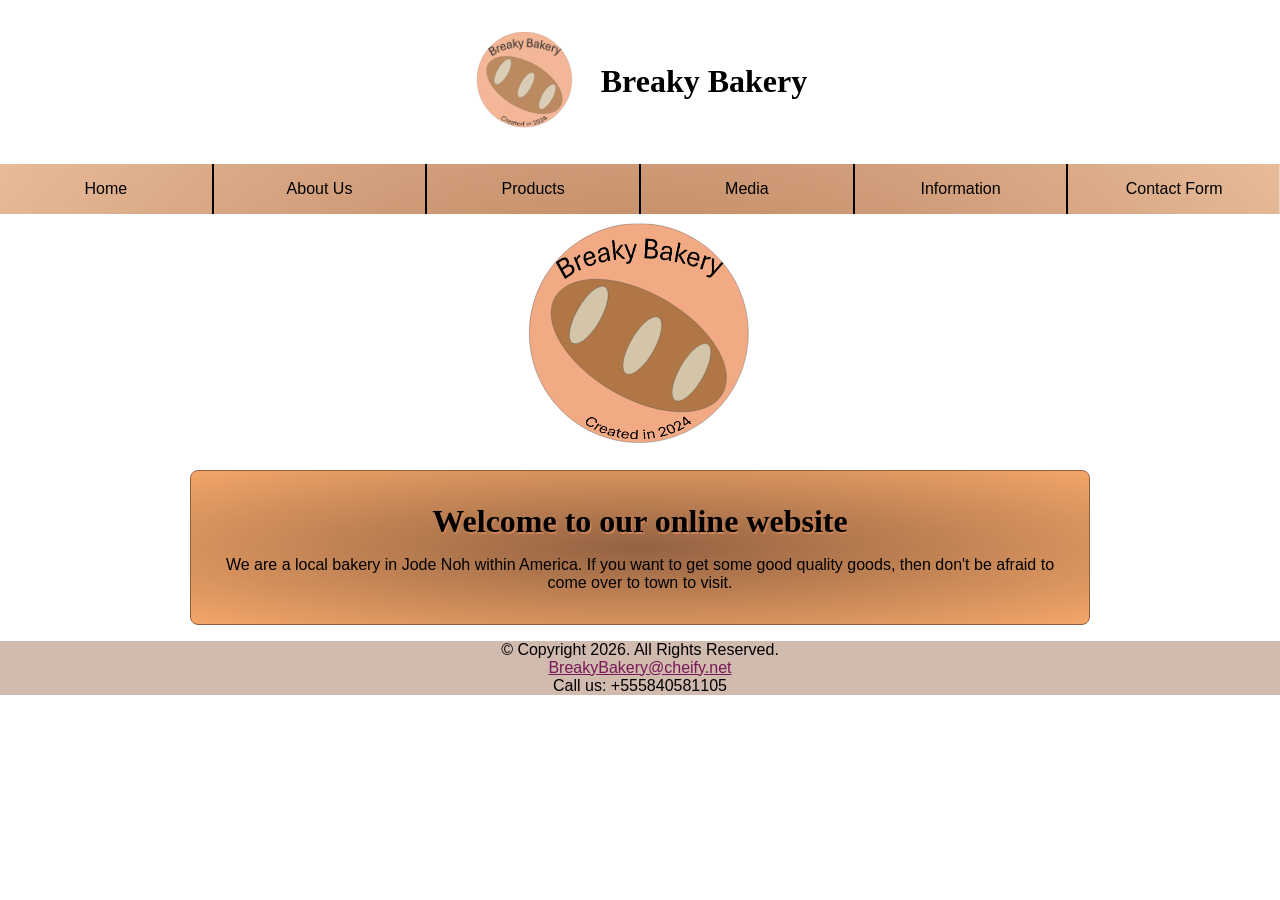
<file: index.html>
<!DOCTYPE html>
<html lang="en">
<head>
    <meta charset="UTF-8">
    <meta name="description" content="The main page for the Breaky Bakery Website">
    <meta name="keywords" content="Bakery, America, Breaky">
    <meta name="author" content="John Doe">
    <meta name="viewport"
          content="width=device-width,
             initial-scale=1">
    <title>Home</title>
    <link href="css/styles.css" rel="stylesheet">
</head>
<body>
<!-- Didn't quite understand the requirements of the first page-->
<header>
    <p><a href="index.html">
        <img class="opaci" src="images/breakybakery.svg" alt="The Site Logo for Breaky Bakery">
        </a>
    </p>
    <h1>Breaky Bakery</h1>
</header>
<nav class="navbar">
    <ul>
    <li><a href="index.html">Home</a></li>
    <li><a href="About.html">About Us</a></li>
    <li><a href="products.html">Products</a></li>
    <li><a href="media.html">Media</a></li> <!--  IDK-->
    <li><a href="data.html">Information</a></li>
    <li><a href="contact.html">Contact Form</a></li>
    </ul>
</nav>
<main>
    <div>
    <img id="first-image" src="images/breakybakery.svg" alt="The Site Logo for Breaky Bakery">
        <div id="firstmain">
        <h1 class="first-header">Welcome to our online website</h1>
         We are a local bakery in Jode Noh within America.  If you want to get some good quality goods, then don't
        be afraid to come over to town to visit.
        </div>
    </div>
</main>
<footer>
    &copy; Copyright 2026. All Rights Reserved. <br>
    <a href="mailto:BreakyBakery@cheify.net">
        BreakyBakery@cheify.net
    </a>
    <br>
    <a class = "phone-link" href="tel:+555840581105">
        Call us!
    </a>
    <span class="phone-text">Call us: +555840581105</span>
</footer>
</body>
<script src="js/scripts.js">
</script>
</html>
</file>
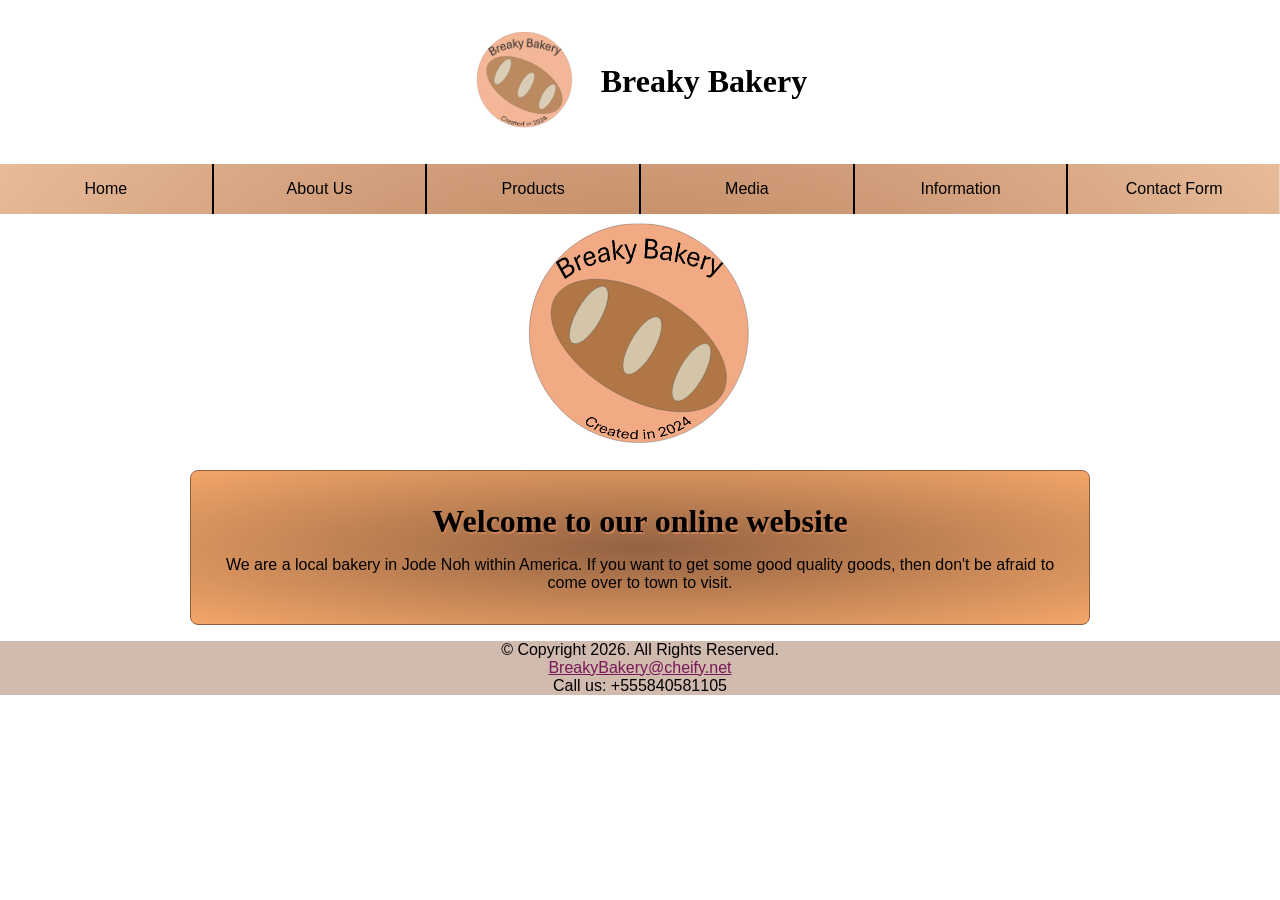
<file: final_project_git/index.html>
<!DOCTYPE html>
<html lang="en">
<head>
    <meta charset="UTF-8">
    <meta name="description" content="The main page for the Breaky Bakery Website">
    <meta name="keywords" content="Bakery, America, Breaky">
    <meta name="author" content="John Doe">
    <meta name="viewport"
          content="width=device-width,
             initial-scale=1">
    <title>Home</title>
    <link href="css/styles.css" rel="stylesheet">
</head>
<body>
<!-- Didn't quite understand the requirements of the first page-->
<header>
    <p><a href="index.html">
        <img class="opaci" src="images/breakybakery.svg" alt="The Site Logo for Breaky Bakery">
        </a>
    </p>
    <h1>Breaky Bakery</h1>
</header>
<nav class="navbar">
    <ul>
    <li><a href="index.html">Home</a></li>
    <li><a href="About.html">About Us</a></li>
    <li><a href="products.html">Products</a></li>
    <li><a href="media.html">Media</a></li> <!--  IDK-->
    <li><a href="data.html">Information</a></li>
    <li><a href="contact.html">Contact Form</a></li>
    </ul>
</nav>
<main>
    <div>
    <img id="first-image" src="images/breakybakery.svg" alt="The Site Logo for Breaky Bakery">
        <div id="firstmain">
        <h1 class="first-header">Welcome to our online website</h1>
         We are a local bakery in Jode Noh within America.  If you want to get some good quality goods, then don't
        be afraid to come over to town to visit.
        </div>
    </div>
</main>
<footer>
    &copy; Copyright 2026. All Rights Reserved. <br>
    <a href="mailto:BreakyBakery@cheify.net">
        BreakyBakery@cheify.net
    </a>
    <br>
    <a class = "phone-link" href="tel:+555840581105">
        Call us!
    </a>
    <span class="phone-text">Call us: +555840581105</span>
</footer>
</body>
<script src="scripts/index.js">
</script>
</html>
</file>
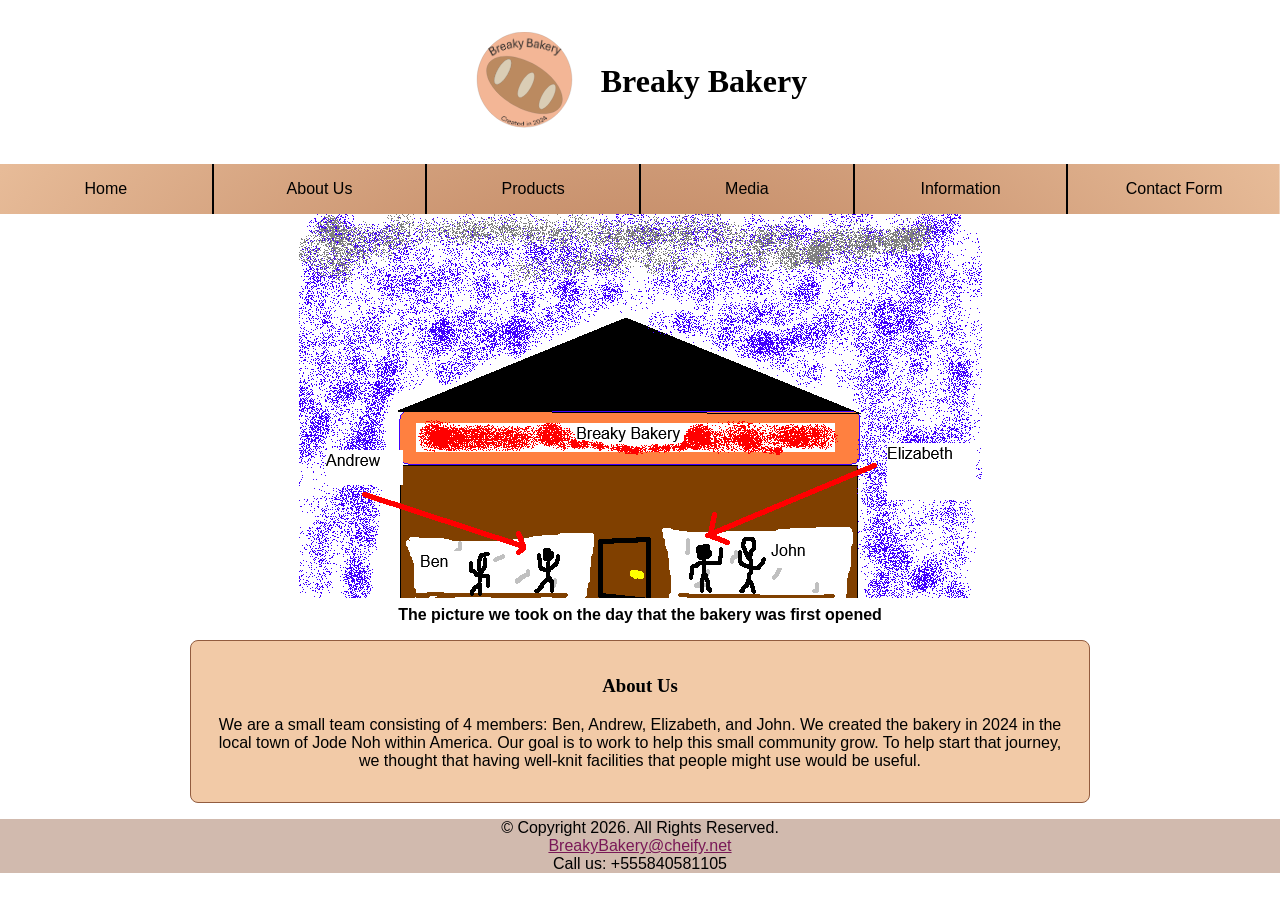
<file: About.html>
<!DOCTYPE html>
<html lang="en">
<head>
    <meta charset="UTF-8">
    <meta name="description" content="The page that talks about the origins of Breaky Bakery">
    <meta name="keywords" content="Bakery, America, local, Breaky, Jode, Noh, About" >
    <meta name="author" content="John Doe">
    <meta name="viewport"
          content="width=device-width,
             initial-scale=1">
    <title>About Us</title>
    <link href="css/styles.css" rel="stylesheet">
</head>
<body>

<header>
    <p><a href="index.html">
        <img class="opaci" src="images/breakybakery.svg" alt="The Site Logo for Breaky Bakery">
    </a>
    </p>
    <h1>Breaky Bakery</h1>
</header>
<nav class="navbar">
    <ul>
        <li><a href="index.html">Home</a></li>
        <li><a href="About.html">About Us</a></li>
        <li><a href="products.html">Products</a></li>
        <li><a href="media.html">Media</a></li> <!--  IDK-->
        <li><a href="data.html">Information</a></li>
        <li><a href="contact.html">Contact Form</a></li>
    </ul>
</nav>
<main>
    <article>
        <section>
        <figure class="bakery">
        <img src="images/breakybakerybuilding.png" alt="A picture of the Bakery and 4 members">
        <figcaption>The picture we took on the day that the bakery was first opened</figcaption>
        </figure>
        </section>

        <section class="bodystyles">
            <h3> About Us </h3>
            <p>We are a small team consisting of 4 members: Ben, Andrew, Elizabeth, and John.  We created the bakery
            in 2024 in the local town of Jode Noh within America.  Our goal is to work to help this small community
                grow.  To help start that journey, we thought that having  well-knit facilities that people might use
                would be useful.
            </p>
        </section>

    </article>
</main>
<footer>
    &copy; Copyright 2026. All Rights Reserved. <br>
    <a href="mailto:BreakyBakery@cheify.net">
        BreakyBakery@cheify.net
    </a>
    <br>
    <a class = "phone-link" href="tel:+555840581105">
        Call us!
    </a>
    <span class="phone-text">Call us: +555840581105</span>
</footer>
</body>
<script src="js/scripts.js">
</script>
</html>
</file>
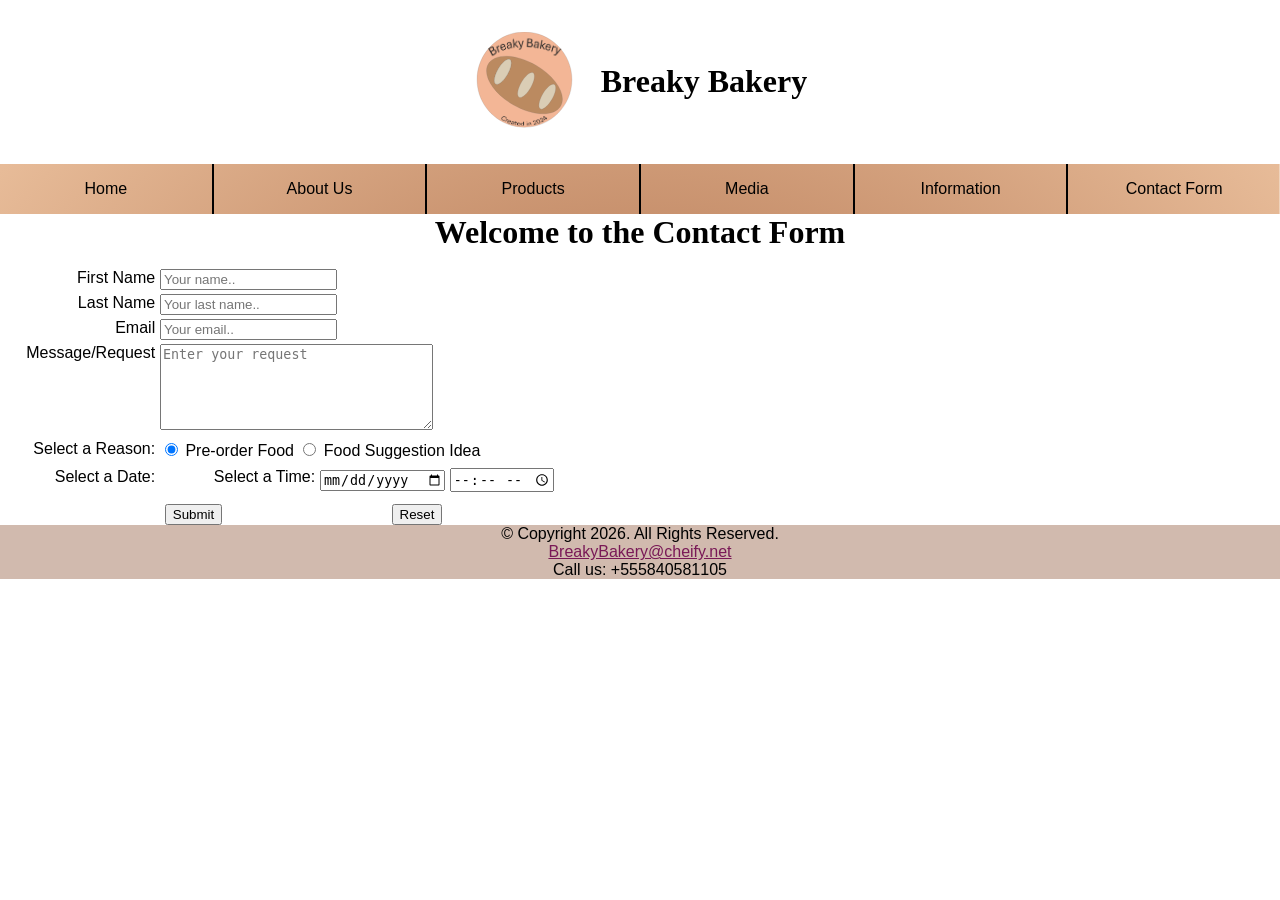
<file: contact.html>
<!DOCTYPE html>
<html lang="en">
<head>
    <meta charset="UTF-8">
    <meta name="description" content="The pages that allows users to contact us via email">
    <meta name="keywords" content="Bakery, Breaky">
    <meta name="author" content="John Doe">
    <meta name="viewport"
          content="width=device-width,
             initial-scale=1">
    <title>Contact Form</title>
    <link href="css/styles.css" rel="stylesheet">
</head>
<body>

<header>
    <p><a href="index.html">
        <img class="opaci" src="images/breakybakery.svg" alt="The Site Logo for Breaky Bakery">
    </a>
    </p>
    <h1>Breaky Bakery</h1>
</header>
<nav class="navbar">
    <ul>
        <li><a href="index.html">Home</a></li>
        <li><a href="About.html">About Us</a></li>
        <li><a href="products.html">Products</a></li>
        <li><a href="media.html">Media</a></li>
        <li><a href="data.html">Information</a></li>
        <li><a href="contact.html">Contact Form</a></li>
    </ul>
</nav>
<main>
    <h1>Welcome to the Contact Form</h1>
    <br>

    <form class="contact-form">
        <div>
        <label for="fname">First Name</label>
        <input type="text" id="fname" name="firstname" placeholder="Your name..">
        </div>
        <div>
        <label for="flname">Last Name</label>
        <input type="text" id="flname" name="lastname" placeholder="Your last name..">
        </div>
        <div>
        <label for="femail">Email</label>
        <input type="text" id="femail" name="email" placeholder="Your email..">
        </div>
        <div>
        <label for ="fmessage">Message/Request</label>
        <textarea  id="fmessage" name="message"  placeholder="Enter your request"></textarea>
        </div>
        <div>
        <label for="fSubject">Select a Reason:</label>
        <input type="radio" name="fsubject" id="fpreorder" value="premake" checked> Pre-order Food
        <input type="radio" name="fsubject" id="ffoodidea" value="foodidea"> Food Suggestion Idea
        </div>
        <div id="preorder-fields">
            <label for="orderdate">Select a Date:</label>
            <input type="date" id="orderdate" name="orderdate">

            <label for="ordertime">Select a Time:</label>
            <input type="time" id="ordertime" name="ordertime">
        </div>
        <div class="button">
        <button type="button" id="submit">Submit</button>
        </div>
        <div class="button">
            <button id="reset">Reset</button>
        </div>

    </form>
</main>
<footer>
    &copy; Copyright 2026. All Rights Reserved. <br>
    <a href="mailto:BreakyBakery@cheify.net">
        BreakyBakery@cheify.net
    </a>
    <br>
    <a class = "phone-link" href="tel:+555840581105">
        Call us!
    </a>
    <span class="phone-text">Call us: +555840581105</span>
</footer>
</body>
<script src="js/scripts.js">
</script>
</html>
</file>
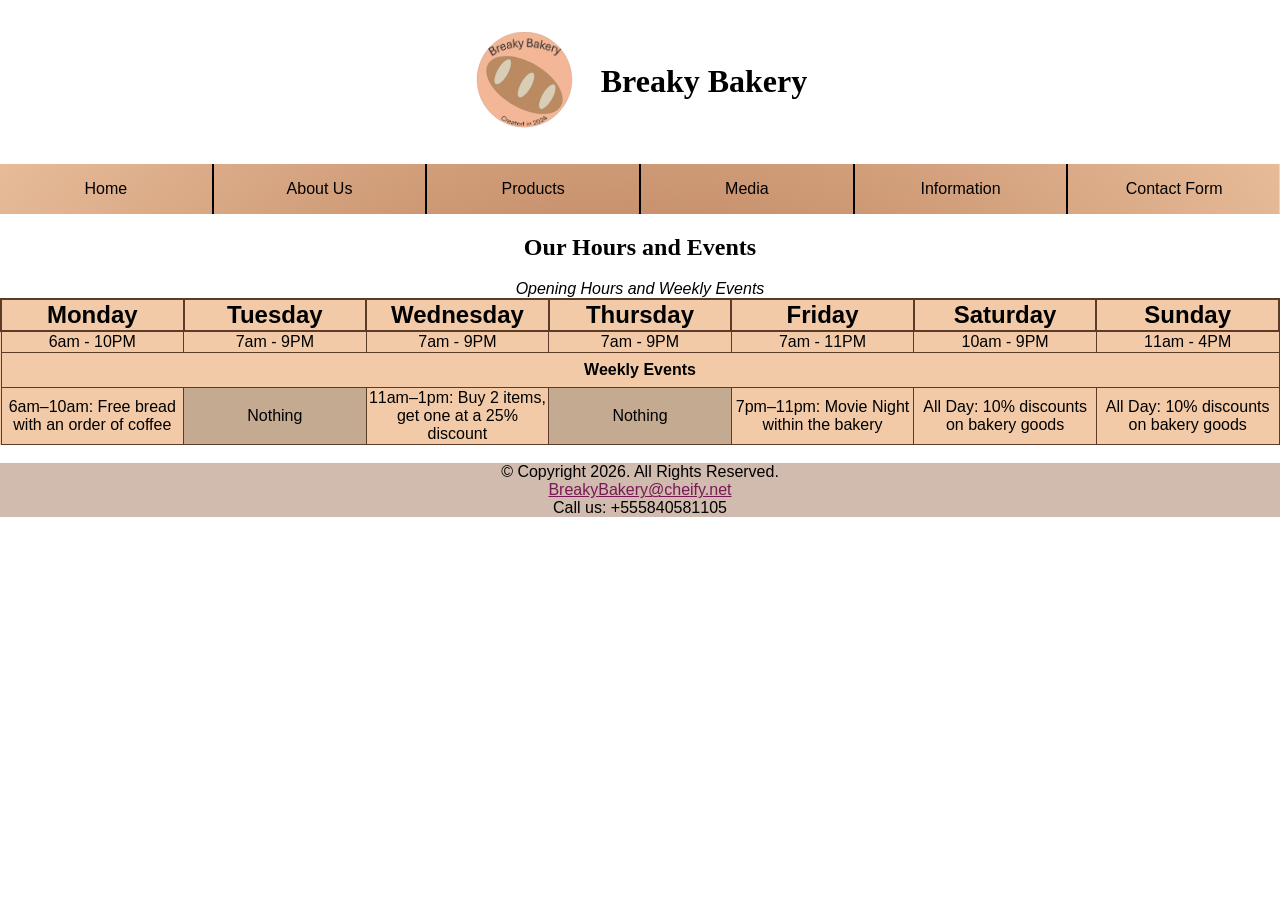
<file: data.html>
<!DOCTYPE html>
<html lang="en">
<head>
    <meta charset="UTF-8">
    <meta name="description" content="The page that contains the opening hours and weekly events">
    <meta name="keywords" content="Bakery, Breaky, events, schedules">
    <meta name="author" content="John Doe">
    <meta name="viewport"
          content="width=device-width,
             initial-scale=1">
    <title>Our Hours</title>
    <link href="css/styles.css" rel="stylesheet">
</head>
<body>

<header>
    <p><a href="index.html">
        <img class="opaci" src="images/breakybakery.svg" alt="The Site Logo for Breaky Bakery">
    </a>
    </p>
    <h1>Breaky Bakery</h1>
</header>
<nav class="navbar">
    <ul>
        <li><a href="index.html">Home</a></li>
        <li><a href="About.html">About Us</a></li>
        <li><a href="products.html">Products</a></li>
        <li><a href="media.html">Media</a></li> <!--  IDK-->
        <li><a href="data.html">Information</a></li>
        <li><a href="contact.html">Contact Form</a></li>
    </ul>
</nav>
<main>
<h2>Our Hours and Events</h2>
    <table class="hours-table">
        <caption class ="italizize" >Opening Hours and Weekly Events</caption>
        <thead>
    <tr>
        <th>Monday</th>
        <th>Tuesday</th>
        <th>Wednesday</th>
        <th>Thursday</th>
        <th>Friday</th>
        <th>Saturday</th>
        <th>Sunday</th>
    </tr>
    </thead>
        <tbody>
        <tr>
            <td data-label="Monday">6am - 10PM</td>
            <td data-label="Tuesday">7am - 9PM</td>
            <td data-label="Wednesday">7am - 9PM</td>
            <td data-label="Thursday">7am - 9PM</td>
            <td data-label="Friday">7am - 11PM</td>
            <td data-label="Saturday">10am - 9PM</td>
            <td data-label="Sunday">11am - 4PM</td>
        </tr>
        </tbody>
        <tfoot>
        <tr>
            <th colspan="7" class="events">Weekly Events</th>
        </tr>
        <tr class="weekly-events-row">
            <td data-label="Monday">6am–10am: Free bread with an order of coffee</td>
            <td data-label="Tuesday" class="nothing">Nothing</td>
            <td data-label="Wednesday">11am–1pm: Buy 2 items, get one at a 25% discount</td>
            <td data-label="Thursday" class="nothing">Nothing</td>
            <td data-label="Friday">7pm–11pm: Movie Night within the bakery</td>
            <td data-label="Saturday">All Day: 10% discounts on bakery goods</td>
            <td data-label="Sunday">All Day: 10% discounts on bakery goods</td>
        </tr>
        </tfoot>
    </table>
    <br>
</main>
<footer>
    &copy; Copyright 2026. All Rights Reserved. <br>
    <a href="mailto:BreakyBakery@cheify.net">
        BreakyBakery@cheify.net
    </a>
    <br>
    <a class = "phone-link" href="tel:+555840581105">
        Call us!
    </a>
    <span class="phone-text">Call us: +555840581105</span>
</footer>
</body>
<script src="js/scripts.js">
</script>
</html>
</file>
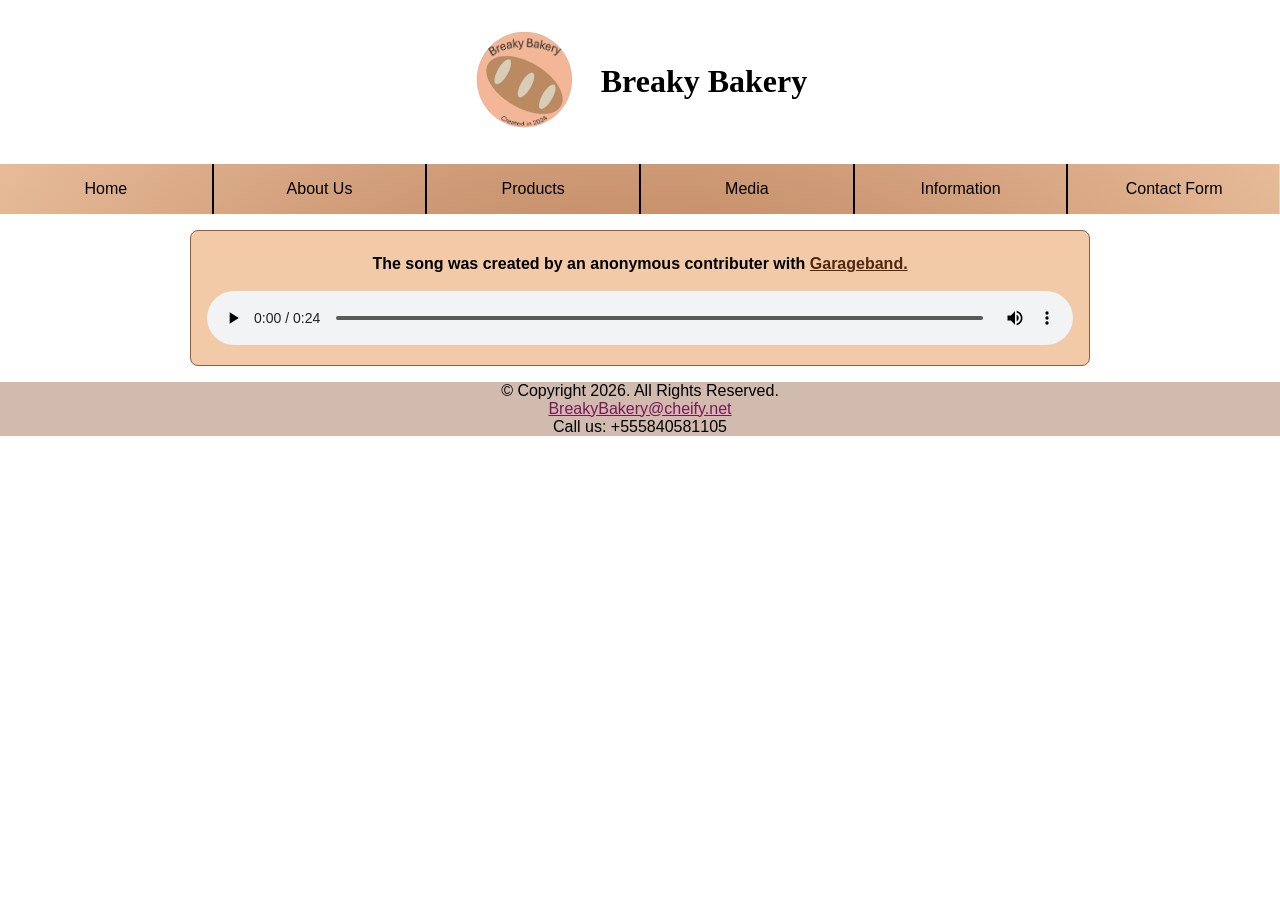
<file: media.html>
<!DOCTYPE html>
<html lang="en">
<head>
    <meta charset="UTF-8">
    <meta name="description" content="The media page of our site">
    <meta name="keywords" content="Bakery, Breaky, media">
    <meta name="author" content="John Doe">
    <meta name="viewport"
          content="width=device-width,
             initial-scale=1">
    <title>Media</title>
    <link href="css/styles.css" rel="stylesheet">
</head>
<body>
<!--Frankly, truthfully, and honestly, I did not know what to put for the media section,
so I just put whatever fit I guess.  ¯\_(ツ)_/¯ -->
<header>
    <p><a href="index.html">
        <img class="opaci" src="images/breakybakery.svg" alt="The Site Logo for Breaky Bakery">
    </a>
    </p>
    <h1>Breaky Bakery</h1>
</header>
<nav class="navbar">
    <ul>
        <li><a href="index.html">Home</a></li>
        <li><a href="About.html">About Us</a></li>
        <li><a href="products.html">Products</a></li>
        <li><a href="media.html">Media</a></li> <!--  IDK-->
        <li><a href="data.html">Information</a></li>
        <li><a href="contact.html">Contact Form</a></li>
    </ul>
</nav>
<main>
<figure class="bodystyles">
    <figcaption>The song was created by an anonymous contributer with <a target="_blank" id="coloringlink"
            href="https://apps.apple.com/us/app/garageband/id408709785">Garageband.</a>
    </figcaption>
    <br>
    <audio controls>
        <source src="media/custom_song.mp3" type="audio/mp3">
        <p>Your web browser cannot play this audio file.</p>
    </audio>
</figure>
</main>
<footer>
    &copy; Copyright 2026. All Rights Reserved. <br>
    <a href="mailto:BreakyBakery@cheify.net">
        BreakyBakery@cheify.net
    </a>
    <br>
    <a class = "phone-link" href="tel:+555840581105">
        Call us!
    </a>
    <span class="phone-text">Call us: +555840581105</span>
</footer>
</body>
<script src="js/scripts.js">
</script>
</html>
</file>
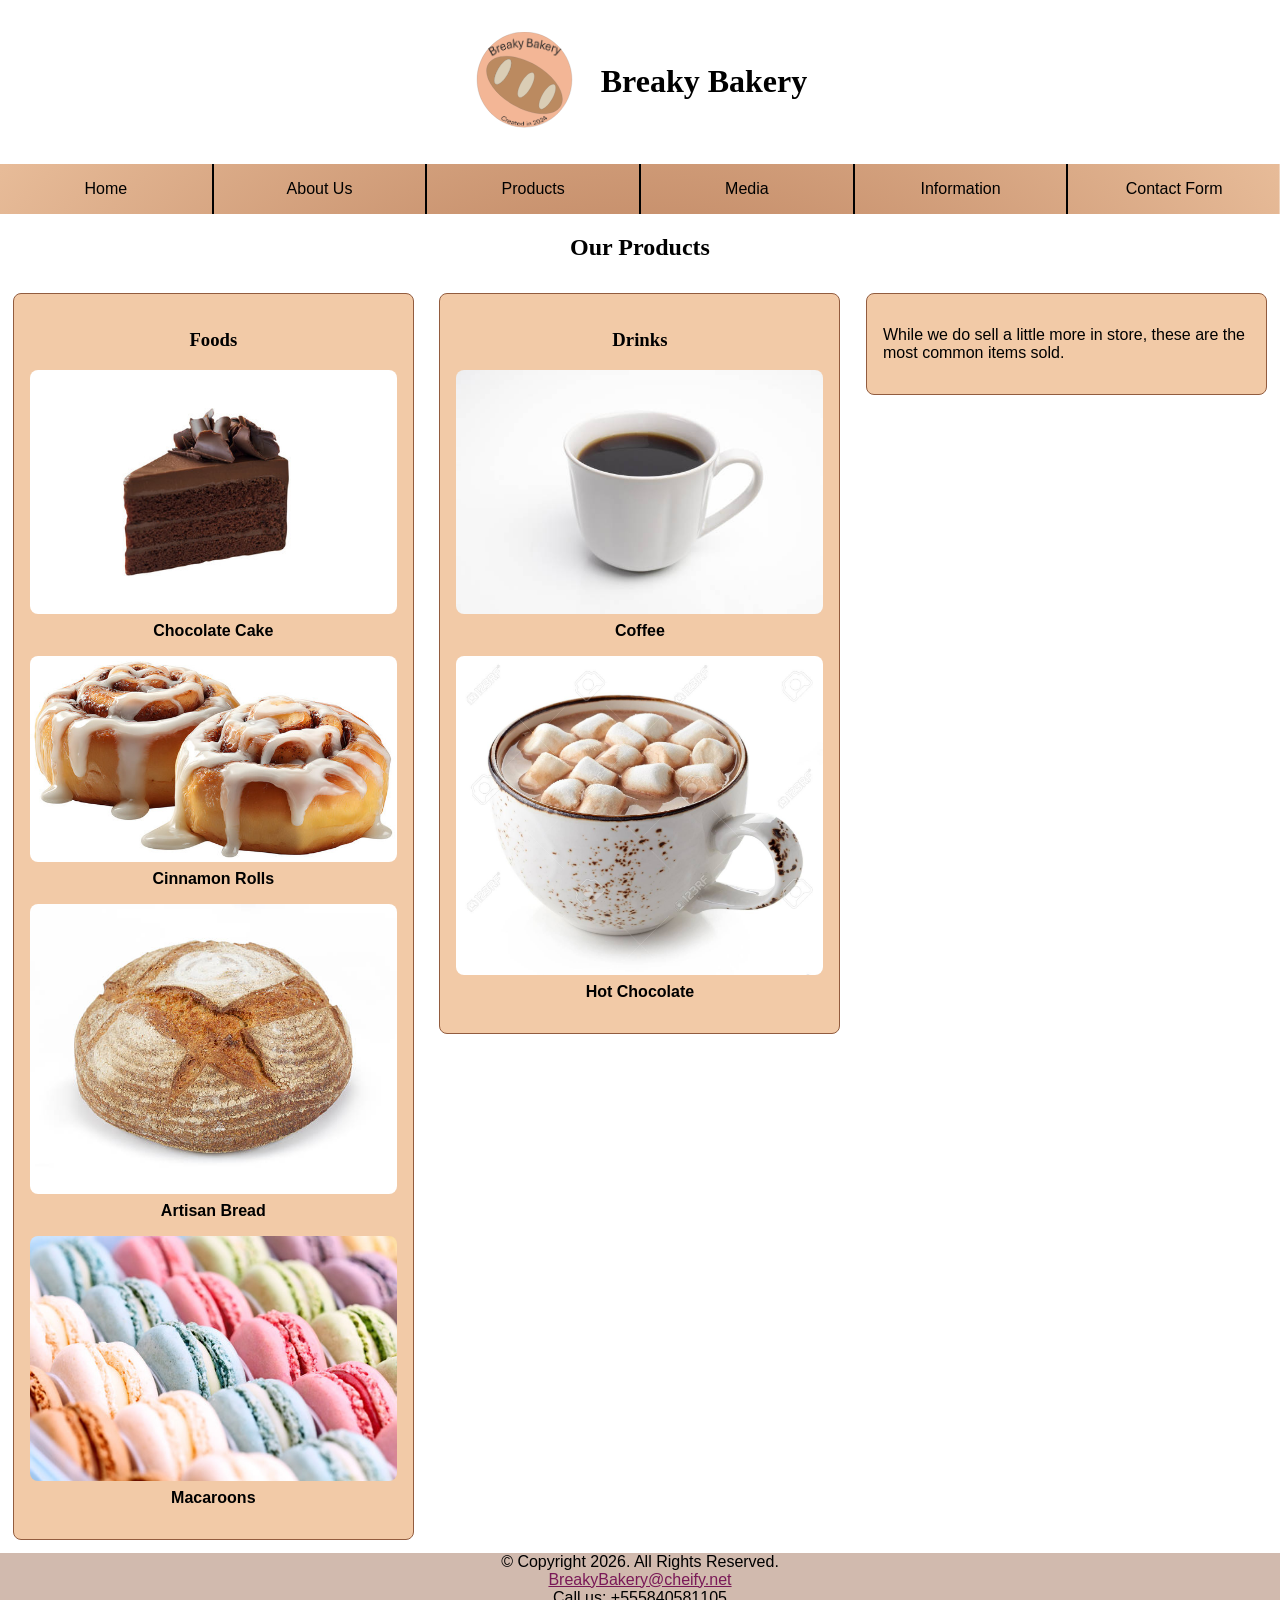
<file: products.html>
<!DOCTYPE html>
<html lang="en">
<head>
    <meta charset="UTF-8">
    <meta name="description" content="The page in which we sell our products">
    <meta name="keywords" content="Bakery, foods, drinks, Breaky, store">
    <meta name="author" content="John Doe">
    <meta name="viewport"
          content="width=device-width,
             initial-scale=1">
    <title>Products</title>
    <link href="css/styles.css" rel="stylesheet">
</head>
<body>

<header>
    <p><a href="index.html">
        <img class="opaci" src="images/breakybakery.svg" alt="The Site Logo for Breaky Bakery">
    </a>
    </p>
    <h1>Breaky Bakery</h1>
</header>
<nav class="navbar">
    <ul>
        <li><a href="index.html">Home</a></li>
        <li><a href="About.html">About Us</a></li>
        <li><a href="products.html">Products</a></li>
        <li><a href="media.html">Media</a></li> <!--  IDK-->
        <li><a href="data.html">Information</a></li>
        <li><a href="contact.html">Contact Form</a></li>
    </ul>
</nav>
<main>
    <h2>Our Products</h2>

    <div class="products-wrapper">

        <article class="food-column">
            <h3>Foods</h3>

            <figure>
                <img src="images/chocolate_cake.jpg" alt="A chocolate cake">
                <figcaption>Chocolate Cake</figcaption>
            </figure>

            <figure>
                <img src="images/cinnamon%20_rolls.jpg" alt="Cinnamon rolls">
                <figcaption>Cinnamon Rolls</figcaption>
            </figure>

            <figure>
                <img src="images/artisanbread.jpg" alt="Loaves of bread">
                <figcaption>Artisan Bread</figcaption>
            </figure>

            <figure>
                <img src="images/macoroons.jpg" alt="Macaroons">
                <figcaption>Macaroons</figcaption>
            </figure>
        </article>

        <section class="drink-column">
            <h3>Drinks</h3>
            <figure>
                <img src="images/black_coffee.jpg" alt="A cup of coffee">
                <figcaption>Coffee</figcaption>
            </figure>
            <figure>
                <img src="images/hot_chocolate.jpg" alt="Hot chocolate">
                <figcaption>Hot Chocolate</figcaption>
            </figure>
        </section>
        <aside class="aside-column">
            <p>While we do sell a little more in store, these are the most common items sold.
            </p>
        </aside>

    </div>
</main>
<footer class="footer">
    &copy; Copyright 2026. All Rights Reserved. <br>
    <a href="mailto:BreakyBakery@cheify.net">
        BreakyBakery@cheify.net
    </a>
    <br>
    <a class = "phone-link" href="tel:+555840581105">
        Call us!
    </a>
    <span class="phone-text">Call us: +555840581105</span>
</footer>
</body>
<script src="js/scripts.js">
</script>
</html>
</file>
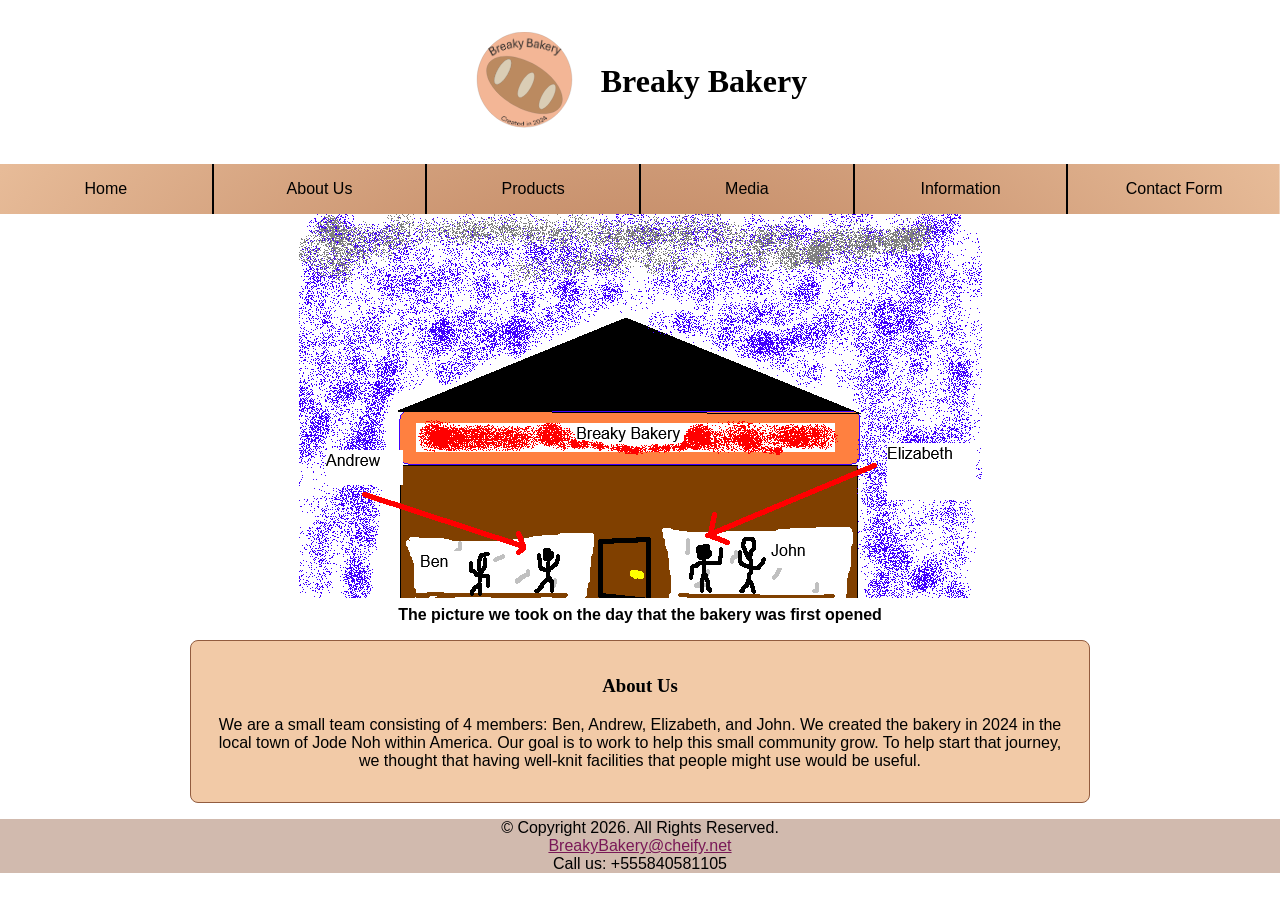
<file: final_project_git/About.html>
<!DOCTYPE html>
<html lang="en">
<head>
    <meta charset="UTF-8">
    <meta name="description" content="The page that talks about the origins of Breaky Bakery">
    <meta name="keywords" content="Bakery, America, local, Breaky, Jode, Noh, About" >
    <meta name="author" content="John Doe">
    <meta name="viewport"
          content="width=device-width,
             initial-scale=1">
    <title>About Us</title>
    <link href="css/styles.css" rel="stylesheet">
</head>
<body>

<header>
    <p><a href="index.html">
        <img class="opaci" src="images/breakybakery.svg" alt="The Site Logo for Breaky Bakery">
    </a>
    </p>
    <h1>Breaky Bakery</h1>
</header>
<nav class="navbar">
    <ul>
        <li><a href="index.html">Home</a></li>
        <li><a href="About.html">About Us</a></li>
        <li><a href="products.html">Products</a></li>
        <li><a href="media.html">Media</a></li> <!--  IDK-->
        <li><a href="data.html">Information</a></li>
        <li><a href="contact.html">Contact Form</a></li>
    </ul>
</nav>
<main>
    <article>
        <section>
        <figure class="bakery">
        <img src="images/breakybakerybuilding.png" alt="A picture of the Bakery and 4 members">
        <figcaption>The picture we took on the day that the bakery was first opened</figcaption>
        </figure>
        </section>

        <section class="bodystyles">
            <h3> About Us </h3>
            <p>We are a small team consisting of 4 members: Ben, Andrew, Elizabeth, and John.  We created the bakery
            in 2024 in the local town of Jode Noh within America.  Our goal is to work to help this small community
                grow.  To help start that journey, we thought that having  well-knit facilities that people might use
                would be useful.
            </p>
        </section>

    </article>
</main>
<footer>
    &copy; Copyright 2026. All Rights Reserved. <br>
    <a href="mailto:BreakyBakery@cheify.net">
        BreakyBakery@cheify.net
    </a>
    <br>
    <a class = "phone-link" href="tel:+555840581105">
        Call us!
    </a>
    <span class="phone-text">Call us: +555840581105</span>
</footer>
</body>
<script src="scripts/index.js">
</script>
</html>
</file>
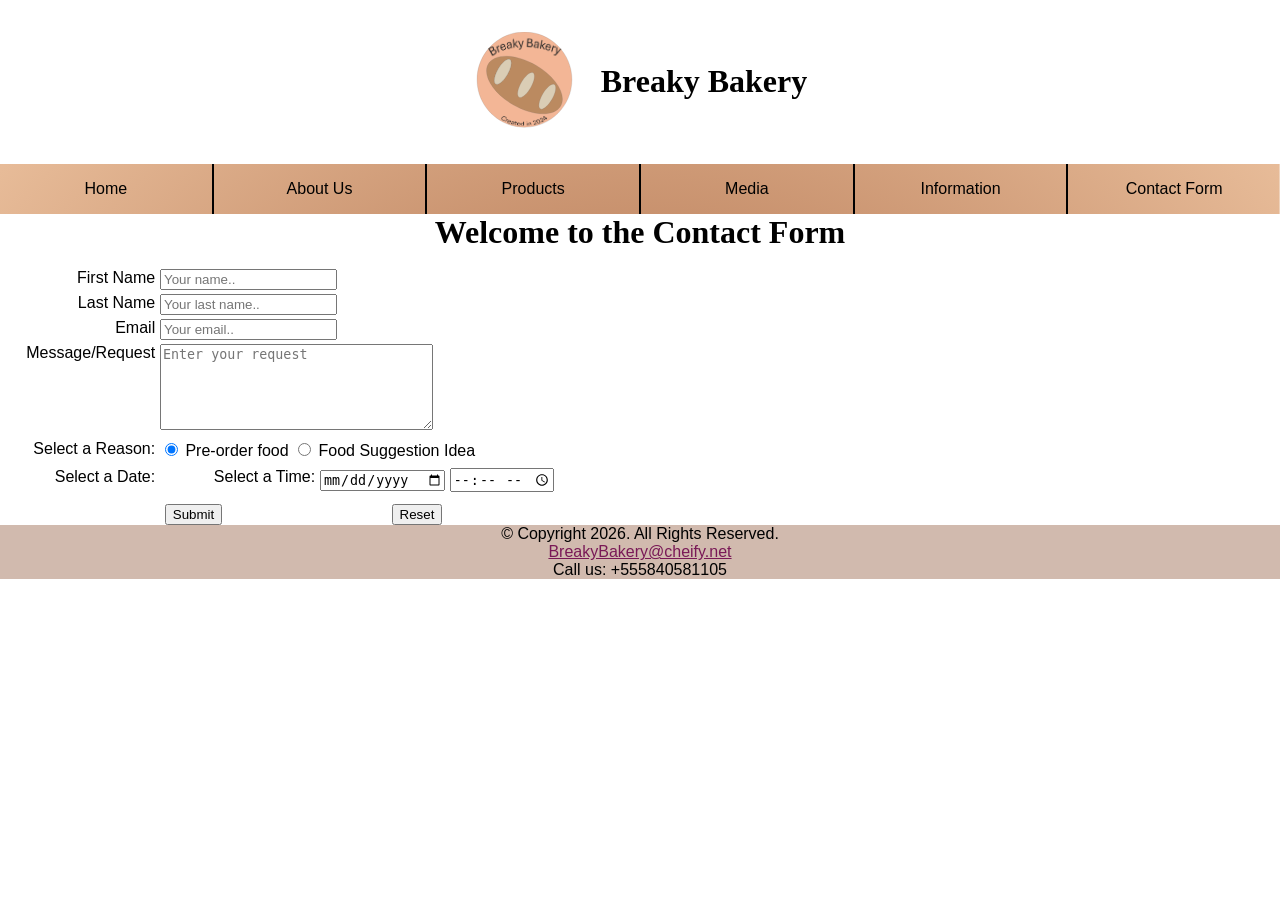
<file: final_project_git/contact.html>
<!DOCTYPE html>
<html lang="en">
<head>
    <meta charset="UTF-8">
    <meta name="description" content="The pages that allows users to contact us via email">
    <meta name="keywords" content="Bakery, Breaky">
    <meta name="author" content="John Doe">
    <meta name="viewport"
          content="width=device-width,
             initial-scale=1">
    <title>Contact Form</title>
    <link href="css/styles.css" rel="stylesheet">
</head>
<body>

<header>
    <p><a href="index.html">
        <img class="opaci" src="images/breakybakery.svg" alt="The Site Logo for Breaky Bakery">
    </a>
    </p>
    <h1>Breaky Bakery</h1>
</header>
<nav class="navbar">
    <ul>
        <li><a href="index.html">Home</a></li>
        <li><a href="About.html">About Us</a></li>
        <li><a href="products.html">Products</a></li>
        <li><a href="media.html">Media</a></li> <!--  IDK-->
        <li><a href="data.html">Information</a></li>
        <li><a href="contact.html">Contact Form</a></li>
    </ul>
</nav>
<main>
    <h1>Welcome to the Contact Form</h1>
    <br>

    <form class="contact-form">
        <div>
        <label for="fname">First Name</label>
        <input type="text" id="fname" name="firstname" placeholder="Your name..">
        </div>
        <div>
        <label for="flname">Last Name</label>
        <input type="text" id="lname" name="lastname" placeholder="Your last name..">
        </div>
        <div>
        <label for="femail">Email</label>
        <input type="text" id="femail" name="email" placeholder="Your email..">
        </div>
        <div>
        <label for ="message">Message/Request</label>
        <textarea  id="fmessage" name="message"  placeholder="Enter your request"></textarea>
        </div>
        <div>
        <label for="fSubject">Select a Reason:</label>
        <input type="radio" name="fsubject" id="fpreorder" value="premake" checked> Pre-order food
        <input type="radio" name="fsubject" id="ffoodidea" value="foodidea"> Food Suggestion Idea
        </div>
        <div id="preorder-fields">
            <label for="orderdate">Select a Date:</label>
            <input type="date" id="orderdate" name="orderdate">

            <label for="ordertime">Select a Time:</label>
            <input type="time" id="ordertime" name="ordertime">
        </div>
        <div class="button">
        <button type="button" id="submit">Submit</button>
        </div>
        <div class="button">
            <button id="reset">Reset</button>
        </div>

    </form>
</main>
<footer>
    &copy; Copyright 2026. All Rights Reserved. <br>
    <a href="mailto:BreakyBakery@cheify.net">
        BreakyBakery@cheify.net
    </a>
    <br>
    <a class = "phone-link" href="tel:+555840581105">
        Call us!
    </a>
    <span class="phone-text">Call us: +555840581105</span>
</footer>
</body>
<script src="scripts/index.js">
</script>
</html>
</file>
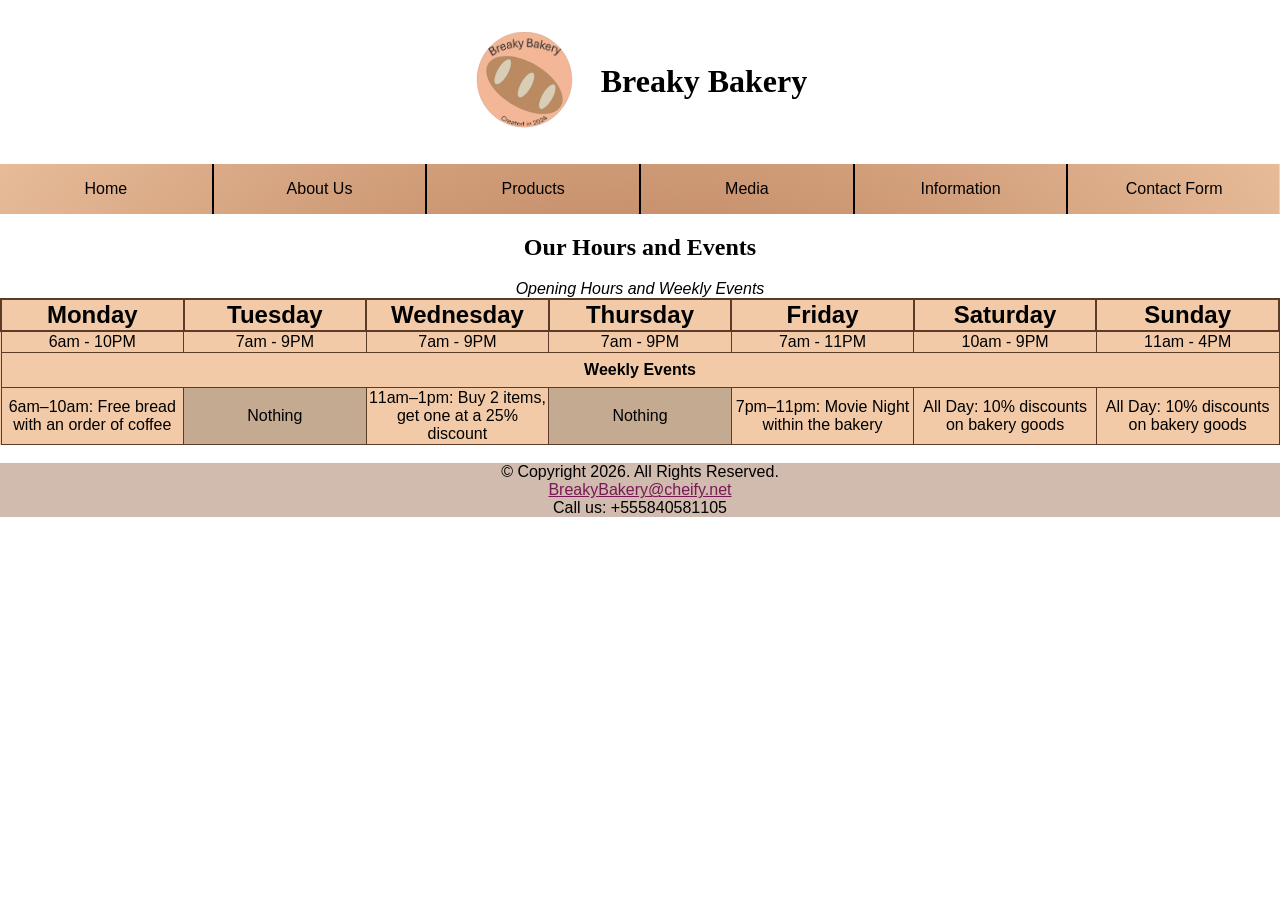
<file: final_project_git/data.html>
<!DOCTYPE html>
<html lang="en">
<head>
    <meta charset="UTF-8">
    <meta name="description" content="The page that contains the opening hours and weekly events">
    <meta name="keywords" content="Bakery, Breaky, events, schedules">
    <meta name="author" content="John Doe">
    <meta name="viewport"
          content="width=device-width,
             initial-scale=1">
    <title>Our Hours</title>
    <link href="css/styles.css" rel="stylesheet">
</head>
<body>

<header>
    <p><a href="index.html">
        <img class="opaci" src="images/breakybakery.svg" alt="The Site Logo for Breaky Bakery">
    </a>
    </p>
    <h1>Breaky Bakery</h1>
</header>
<nav class="navbar">
    <ul>
        <li><a href="index.html">Home</a></li>
        <li><a href="About.html">About Us</a></li>
        <li><a href="products.html">Products</a></li>
        <li><a href="media.html">Media</a></li> <!--  IDK-->
        <li><a href="data.html">Information</a></li>
        <li><a href="contact.html">Contact Form</a></li>
    </ul>
</nav>
<main>
<h2>Our Hours and Events</h2>
    <table class="hours-table">
        <caption class ="italizize" >Opening Hours and Weekly Events</caption>
        <thead>
    <tr>
        <th>Monday</th>
        <th>Tuesday</th>
        <th>Wednesday</th>
        <th>Thursday</th>
        <th>Friday</th>
        <th>Saturday</th>
        <th>Sunday</th>
    </tr>
    </thead>
        <tbody>
        <tr>
            <td data-label="Monday">6am - 10PM</td>
            <td data-label="Tuesday">7am - 9PM</td>
            <td data-label="Wednesday">7am - 9PM</td>
            <td data-label="Thursday">7am - 9PM</td>
            <td data-label="Friday">7am - 11PM</td>
            <td data-label="Saturday">10am - 9PM</td>
            <td data-label="Sunday">11am - 4PM</td>
        </tr>
        </tbody>
        <tfoot>
        <tr>
            <th colspan="7" class="events">Weekly Events</th>
        </tr>
        <tr class="weekly-events-row">
            <td data-label="Monday">6am–10am: Free bread with an order of coffee</td>
            <td data-label="Tuesday" class="nothing">Nothing</td>
            <td data-label="Wednesday">11am–1pm: Buy 2 items, get one at a 25% discount</td>
            <td data-label="Thursday" class="nothing">Nothing</td>
            <td data-label="Friday">7pm–11pm: Movie Night within the bakery</td>
            <td data-label="Saturday">All Day: 10% discounts on bakery goods</td>
            <td data-label="Sunday">All Day: 10% discounts on bakery goods</td>
        </tr>
        </tfoot>
    </table>
    <br>
</main>
<footer>
    &copy; Copyright 2026. All Rights Reserved. <br>
    <a href="mailto:BreakyBakery@cheify.net">
        BreakyBakery@cheify.net
    </a>
    <br>
    <a class = "phone-link" href="tel:+555840581105">
        Call us!
    </a>
    <span class="phone-text">Call us: +555840581105</span>
</footer>
</body>
<script src="scripts/index.js">
</script>
</html>
</file>
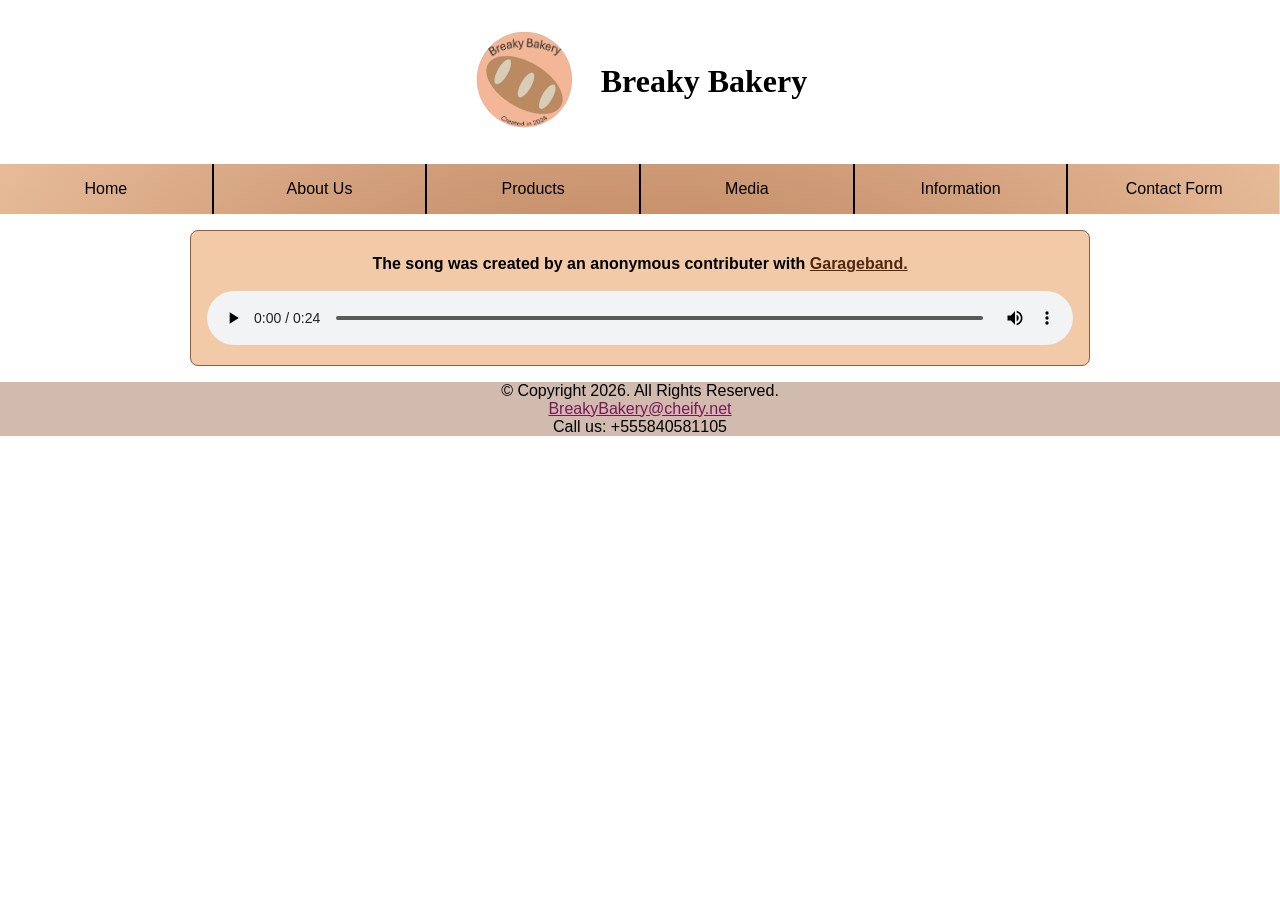
<file: final_project_git/media.html>
<!DOCTYPE html>
<html lang="en">
<head>
    <meta charset="UTF-8">
    <meta name="description" content="The media page of our site">
    <meta name="keywords" content="Bakery, Breaky, media">
    <meta name="author" content="John Doe">
    <meta name="viewport"
          content="width=device-width,
             initial-scale=1">
    <title>Media</title>
    <link href="css/styles.css" rel="stylesheet">
</head>
<body>
<!--Frankly, truthfully, and honestly, I did not know what to put for the media section,
so I just put whatever fit I guess.  ¯\_(ツ)_/¯ -->
<header>
    <p><a href="index.html">
        <img class="opaci" src="images/breakybakery.svg" alt="The Site Logo for Breaky Bakery">
    </a>
    </p>
    <h1>Breaky Bakery</h1>
</header>
<nav class="navbar">
    <ul>
        <li><a href="index.html">Home</a></li>
        <li><a href="About.html">About Us</a></li>
        <li><a href="products.html">Products</a></li>
        <li><a href="media.html">Media</a></li> <!--  IDK-->
        <li><a href="data.html">Information</a></li>
        <li><a href="contact.html">Contact Form</a></li>
    </ul>
</nav>
<main>
<figure class="bodystyles">
    <figcaption>The song was created by an anonymous contributer with <a target="_blank" id="coloringlink"
            href="https://apps.apple.com/us/app/garageband/id408709785">Garageband.</a>
    </figcaption>
    <br>
    <audio controls>
        <source src="media/custom_song.mp3" type="audio/mp3">
        <p>Your web browser cannot play this audio file.</p>
    </audio>
</figure>
</main>
<footer>
    &copy; Copyright 2026. All Rights Reserved. <br>
    <a href="mailto:BreakyBakery@cheify.net">
        BreakyBakery@cheify.net
    </a>
    <br>
    <a class = "phone-link" href="tel:+555840581105">
        Call us!
    </a>
    <span class="phone-text">Call us: +555840581105</span>
</footer>
</body>
<script src="scripts/index.js">
</script>
</html>
</file>
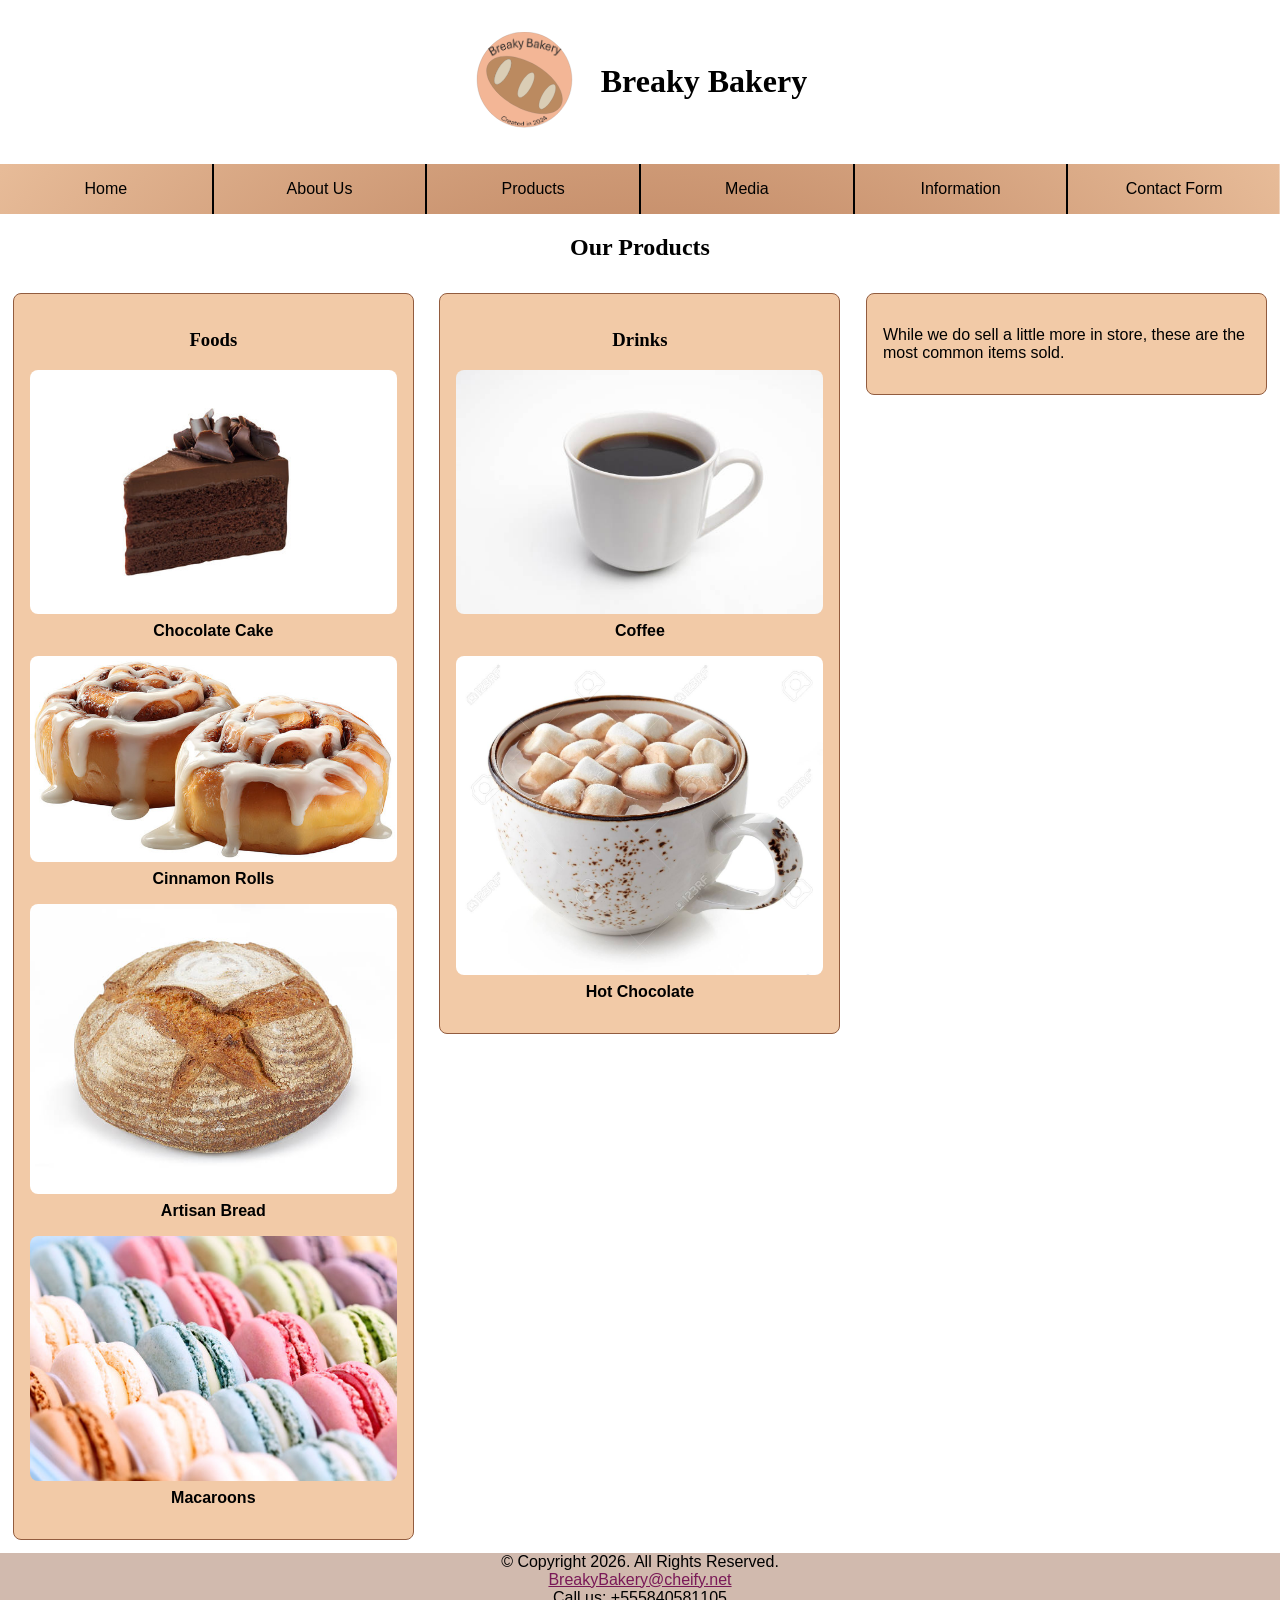
<file: final_project_git/products.html>
<!DOCTYPE html>
<html lang="en">
<head>
    <meta charset="UTF-8">
    <meta name="description" content="The page in which we sell our products">
    <meta name="keywords" content="Bakery, foods, drinks, Breaky, store">
    <meta name="author" content="John Doe">
    <meta name="viewport"
          content="width=device-width,
             initial-scale=1">
    <title>Products</title>
    <link href="css/styles.css" rel="stylesheet">
</head>
<body>

<header>
    <p><a href="index.html">
        <img class="opaci" src="images/breakybakery.svg" alt="The Site Logo for Breaky Bakery">
    </a>
    </p>
    <h1>Breaky Bakery</h1>
</header>
<nav class="navbar">
    <ul>
        <li><a href="index.html">Home</a></li>
        <li><a href="About.html">About Us</a></li>
        <li><a href="products.html">Products</a></li>
        <li><a href="media.html">Media</a></li> <!--  IDK-->
        <li><a href="data.html">Information</a></li>
        <li><a href="contact.html">Contact Form</a></li>
    </ul>
</nav>
<main>
    <h2>Our Products</h2>

    <div class="products-wrapper">

        <article class="food-column">
            <h3>Foods</h3>

            <figure>
                <img src="images/chocolate_cake.jpg" alt="A chocolate cake">
                <figcaption>Chocolate Cake</figcaption>
            </figure>

            <figure>
                <img src="images/cinnamon%20_rolls.jpg" alt="Cinnamon rolls">
                <figcaption>Cinnamon Rolls</figcaption>
            </figure>

            <figure>
                <img src="images/artisanbread.jpg" alt="Loaves of bread">
                <figcaption>Artisan Bread</figcaption>
            </figure>

            <figure>
                <img src="images/macoroons.jpg" alt="Macaroons">
                <figcaption>Macaroons</figcaption>
            </figure>
        </article>

        <section class="drink-column">
            <h3>Drinks</h3>
            <figure>
                <img src="images/black_coffee.jpg" alt="A cup of coffee">
                <figcaption>Coffee</figcaption>
            </figure>
            <figure>
                <img src="images/hot_chocolate.jpg" alt="Hot chocolate">
                <figcaption>Hot Chocolate</figcaption>
            </figure>
        </section>
        <aside class="aside-column">
            <p>While we do sell a little more in store, these are the most common items sold.
            </p>
        </aside>

    </div>
</main>
<footer class="footer">
    &copy; Copyright 2026. All Rights Reserved. <br>
    <a href="mailto:BreakyBakery@cheify.net">
        BreakyBakery@cheify.net
    </a>
    <br>
    <a class = "phone-link" href="tel:+555840581105">
        Call us!
    </a>
    <span class="phone-text">Call us: +555840581105</span>
</footer>
</body>
<script src="scripts/index.js">
</script>
</html>
</file>
<file: css/styles.css>
body {
    margin: 0;
    font-family: Verdana, sans-serif;
}

/* Header */
header {
    display: flex;
    flex-direction: column;
    align-items: center;
    padding: 1em;
    gap: 0.75em;
}
footer {
    width: 100%;
    display: block;
    text-align: center;
    background: rgba(146, 92, 63, 0.42);
}


footer a,
footer a:visited {
    color: rgba(108, 0, 74, 0.87);
}

footer a {
    display: inline-block;
    max-width: 100%;
    overflow-wrap: anywhere;
    word-break: break-word;
}


.navbar li:hover {
    background: radial-gradient(#925C3F, #F3A668);
}
header img {
    width: 6em;
    max-width: 100%;
    height: auto;
}

h1 {
    margin: 0;
    font-family: Georgia, serif;
    text-align: center;
}

#first-image{
    height: 15em;
    width: 15em;
    display: block;
    margin-left: auto;
    margin-right: auto;
}


h2 {
    font-family: "Baskerville Old Face", traditional serif;
    text-align: center;
}

h3 {
    font-family: "Palatino Linotype", Palatino, serif;
    text-align: center;
}
.first-header{
    text-shadow: #cc835c .045em .055em;
    padding: 0.5em;
}

.products-wrapper {
    width: 100%;
}
.opaci{
    opacity: 85%;
}
.opaci:hover{
    opacity: 100%;
}
.products-wrapper::after {
    content: "";
    display: block;
    clear: both;
}

.food-column,
.drink-column,
.aside-column {
    box-sizing: border-box;
    padding: 1em;
    margin-bottom: 1em;
    background-color: #F2CAA7;
    border: 1px solid #925C3F;
    border-radius: 0.5em;
}

/* Images inside the product columns */
.food-column img,
.drink-column img,
.aside-column img {
    width: 100%;
    height: auto;
    display: block;
    border-radius: 0.5em;
}

figure {
    margin: 0 0 1em 0;
}

figcaption {
    text-align: center;
    font-weight: bold;
    margin-top: 0.5em;
}

/* Navigation */
.navbar ul {
    list-style: none;
    padding: 0;
    margin: 0;
    display: flex;
    flex-direction: column;
    text-overflow: initial;
}

.navbar li {
    padding: 1em;
    text-align: center;
    background: radial-gradient(#B0714D, #F2CAA7) fixed;
    border-bottom: 1.25px solid black;
}

.navbar a {
    display: block;
    text-decoration: none;
    color: black;
}

.navbar li:hover {
    background: radial-gradient(#925C3F, #F3A668);
}

.phone-link {
    display: inline;
}

.phone-text {
    display: none;
}


.contact-form label {
    float: left;
    text-align: right;
    width: 10em;
    padding-right: 0.3em;
    padding-bottom: 0.1em;
    box-sizing: border-box;

}
.contact-form input {
    margin-bottom: 0.3em;
}

.contact-form textarea {
    width: 20em;
    height: 6em;
    resize: vertical;
    margin-bottom: 0.5em;
}
#preorder-fields {
    display: none;
    margin-top: 0.5em;
}
/*Note that the button class has been separted into the media queries; search for .button*/

section main{
    text-align: center;
    display: block;
    width: 100%;
    background-color: #F2CAA7;
}

.button input {
    background-color: #f8cca7;
}

.button input:hover {
    background-color: #b57451;
}
main img{
    max-width: 100%;
    height: auto;

}
.bakery{
    display: flex;
    flex-direction: column;
    align-items: center;
    margin: 0 auto;
    width: fit-content;

}

#firstmain,
.bodystyles:not(a){
    box-sizing: border-box;
    width: min(900px, 100%);
    margin: 1em auto;
    padding: 1em;
    border: 1px solid #925C3F;
    border-radius: 0.5em;
    text-align: center;
}
.bodystyles {
    background-color: #F2CAA7;

}
.bodystyles #coloringlink  {
    color: #502710;
}

#firstmain {
    background: radial-gradient(#936242, #F3A668);
    padding-bottom: 2em;
}
.italizize{
    font-style: italic;
}

Table{
    width: 100%;
    border-collapse: collapse;
    border: 1px solid #925C3F;
    text-align: center;
    background-color: #F2CAA7;
    table-layout: fixed;
}

table tr,
table th,
table td {
    border: 0.1em solid #5c3b29;
    overflow-wrap: break-word;
}


Table thead{
    font-size: 1.5em;
}
Table tfoot .events{
    padding-top: .5em;
    padding-bottom: .5em;
}
Table tbody, tfoot{
    font-size: 1em;

}
Table .nothing{
    background-color: #c5aa92;
}

@media (max-width: 767px) {
        .hours-table,
        .hours-table thead,
        .hours-table tbody,
        .hours-table tfoot,
        .hours-table tr,
        .hours-table th,
        .hours-table td {
            display: block;
            width: 100%;
        }

    .hours-table caption.italizize {
        display: block;
        width: 100%;
        box-sizing: border-box;

        }

        .hours-table thead { display: none; }

        .hours-table tr {
            margin-bottom: 1em;
            border: 1px solid #925C3F;
            border-radius: 0.5em;
            background-color: #F2CAA7;
            overflow: hidden;
        }
        .hours-table td {
            box-sizing: border-box;
            display: flex;
            justify-content: space-between;
            gap: 1em;
            padding: 1em;
            line-height: 1.35;
            border: none;
            border-bottom: 1px solid #5c3b29;
            text-align: left;
            overflow-wrap: anywhere;
            word-break: break-word;
            flex-wrap: wrap;
            align-items: flex-start;
        }

        .hours-table td:last-child { border-bottom: none; }

        .hours-table td::before {
            content: attr(data-label);
            font-weight: bold;
            flex: 0 0 7.5em;
            margin-right: 0.75em;
        }

         /*Weekly Events banner row */
        .hours-table th.events {
            box-sizing: border-box;
            display: block;
            padding: 1em;
            margin: 0;
            border: none;
            background: #cfa27f;
            text-align: center;
        }
    .button {
        display: inline-flex;
        flex-direction: row;
        margin-left: 10.3em;
        margin-top: 0.5em;
        padding-right: 5em;
    }
    .contact-form label {
        display: block;
        text-align: left;
        padding-left: 1em;
        width: 100%;


    }
    }

audio{
    width: 100%;
}

/* ===== TABLET ===== */
@media (min-width: 768px) {
    .button {
        display: inline-flex;
        flex-direction: row;
        margin-left: 10.3em;
        margin-top: 0.5em;
    }

    header {
        flex-direction: row;
        justify-content: center;
        gap: 1.5em;
    }
    .navbar ul {
        flex-direction: row;
    }
    .navbar li {
        flex: 1;
        border-bottom: none;
        border-right: .2em solid black;

    }
    .navbar li:last-child {
        border-right: none;
    }
    header img {
        width: 6.5em;
    }
    .food-column {
        float: left;
        width: 48%;
        margin: 1%;
    }
    .drink-column {
        float: left;
        width: 48%;
        margin: 1%;
    }
    .aside-column {
        float: left;
        width: 98%;
        margin: 1%;
    }

}

/* ===== DESKTOP ===== */
@media (min-width: 1024px) {
    .button {
        display: inline-flex;
        flex-direction: row;
        margin-left: 10.3em;
        margin-top: 0.5em;
    }
    header {
        flex-direction: row;
        justify-content: center;
        gap: 1.5em;
    }

    .navbar ul {
        flex-direction: row;
    }

    .navbar li {
        flex: 1;
        border-bottom: none;
        border-right: .125em solid black;

    }

    .navbar li:last-child {
        border-right: none;
    }

    header img {
        width: 6.5em;
    }

    .phone-link {
        display: none;
    }

    .phone-text {
        display: inline;
    }

    @media (min-width: 1024px) {
        .button {
            display: inline-flex;
            flex-direction: row;
            margin-left: 10.3em;
            margin-top: 0.5em;
        }
        .food-column {
            float: left;
            width: 31.33%;
            margin: 1%;
        }

        .drink-column {
            float: left;
            width: 31.33%;
            margin: 1%;
        }

        .aside-column {
            float: left;
            width: 31.33%;
            margin: 1%;
        }
    }
}
</file>
<file: final_project_git/css/styles.css>
body {
    margin: 0;
    font-family: Verdana, sans-serif;
}

/* Header */
header {
    display: flex;
    flex-direction: column;
    align-items: center;
    padding: 1em;
    gap: 0.75em;
}
footer {
    width: 100%;
    display: block;
    text-align: center;
    background: rgba(146, 92, 63, 0.42);
}


footer a,
footer a:visited {
    color: rgba(108, 0, 74, 0.87);
}

footer a {
    display: inline-block;
    max-width: 100%;
    overflow-wrap: anywhere;
    word-break: break-word;
}


.navbar li:hover {
    background: radial-gradient(#925C3F, #F3A668);
}
header img {
    width: 6em;
    max-width: 100%;
    height: auto;
}

h1 {
    margin: 0;
    font-family: Georgia, serif;
    text-align: center;
}

#first-image{
    height: 15em;
    width: 15em;
    display: block;
    margin-left: auto;
    margin-right: auto;
}


h2 {
    font-family: "Baskerville Old Face", traditional serif;
    text-align: center;
}

h3 {
    font-family: "Palatino Linotype", Palatino, serif;
    text-align: center;
}
.first-header{
    text-shadow: #cc835c .045em .055em;
    padding: 0.5em;
}

.products-wrapper {
    width: 100%;
}
.opaci{
    opacity: 85%;
}
.opaci:hover{
    opacity: 100%;
}
.products-wrapper::after {
    content: "";
    display: block;
    clear: both;
}

.food-column,
.drink-column,
.aside-column {
    box-sizing: border-box;
    padding: 1em;
    margin-bottom: 1em;
    background-color: #F2CAA7;
    border: 1px solid #925C3F;
    border-radius: 0.5em;
}

/* Images inside the product columns */
.food-column img,
.drink-column img,
.aside-column img {
    width: 100%;
    height: auto;
    display: block;
    border-radius: 0.5em;
}

figure {
    margin: 0 0 1em 0;
}

figcaption {
    text-align: center;
    font-weight: bold;
    margin-top: 0.5em;
}

/* Navigation */
.navbar ul {
    list-style: none;
    padding: 0;
    margin: 0;
    display: flex;
    flex-direction: column;
    text-overflow: initial;
}

.navbar li {
    padding: 1em;
    text-align: center;
    background: radial-gradient(#B0714D, #F2CAA7) fixed;
    border-bottom: 1.25px solid black;
}

.navbar a {
    display: block;
    text-decoration: none;
    color: black;
}

.navbar li:hover {
    background: radial-gradient(#925C3F, #F3A668);
}

.phone-link {
    display: inline;
}

.phone-text {
    display: none;
}


.contact-form label {
    float: left;
    text-align: right;
    width: 10em;
    padding-right: 0.3em;
    padding-bottom: 0.1em;
    box-sizing: border-box;

}
.contact-form input {
    margin-bottom: 0.3em;
}

.contact-form textarea {
    width: 20em;
    height: 6em;
    resize: vertical;
    margin-bottom: 0.5em;
}
#preorder-fields {
    display: none;
    margin-top: 0.5em;
}
/*Note that the button class has been separted into the media queries; search for .button*/

section main{
    text-align: center;
    display: block;
    width: 100%;
    background-color: #F2CAA7;
}

.button input {
    background-color: #f8cca7;
}

.button input:hover {
    background-color: #b57451;
}
main img{
    max-width: 100%;
    height: auto;

}
.bakery{
    display: flex;
    flex-direction: column;
    align-items: center;
    margin: 0 auto;
    width: fit-content;

}

#firstmain,
.bodystyles:not(a){
    box-sizing: border-box;
    width: min(900px, 100%);
    margin: 1em auto;
    padding: 1em;
    border: 1px solid #925C3F;
    border-radius: 0.5em;
    text-align: center;
}
.bodystyles {
    background-color: #F2CAA7;

}
.bodystyles #coloringlink  {
    color: #502710;
}

#firstmain {
    background: radial-gradient(#936242, #F3A668);
    padding-bottom: 2em;
}
.italizize{
    font-style: italic;
}

Table{
    width: 100%;
    border-collapse: collapse;
    border: 1px solid #925C3F;
    text-align: center;
    background-color: #F2CAA7;
    table-layout: fixed;
}

table tr,
table th,
table td {
    border: 0.1em solid #5c3b29;
    overflow-wrap: break-word;
}


Table thead{
    font-size: 1.5em;
}
Table tfoot .events{
    padding-top: .5em;
    padding-bottom: .5em;
}
Table tbody, tfoot{
    font-size: 1em;

}
Table .nothing{
    background-color: #c5aa92;
}

@media (max-width: 767px) {
        .hours-table,
        .hours-table thead,
        .hours-table tbody,
        .hours-table tfoot,
        .hours-table tr,
        .hours-table th,
        .hours-table td {
            display: block;
            width: 100%;
        }

    .hours-table caption.italizize {
        display: block;
        width: 100%;
        box-sizing: border-box;

        }

        .hours-table thead { display: none; }

        .hours-table tr {
            margin-bottom: 1em;
            border: 1px solid #925C3F;
            border-radius: 0.5em;
            background-color: #F2CAA7;
            overflow: hidden;
        }
        .hours-table td {
            box-sizing: border-box;
            display: flex;
            justify-content: space-between;
            gap: 1em;
            padding: 1em;
            line-height: 1.35;
            border: none;
            border-bottom: 1px solid #5c3b29;
            text-align: left;
            overflow-wrap: anywhere;
            word-break: break-word;
            flex-wrap: wrap;
            align-items: flex-start;
        }

        .hours-table td:last-child { border-bottom: none; }

        .hours-table td::before {
            content: attr(data-label);
            font-weight: bold;
            flex: 0 0 7.5em;
            margin-right: 0.75em;
        }

         /*Weekly Events banner row */
        .hours-table th.events {
            box-sizing: border-box;
            display: block;
            padding: 1em;
            margin: 0;
            border: none;
            background: #cfa27f;
            text-align: center;
        }
    .button {
        display: inline-flex;
        flex-direction: row;
        margin-left: 10.3em;
        margin-top: 0.5em;
        padding-right: 5em;
    }
    .contact-form label {
        display: block;
        text-align: left;
        padding-left: 1em;
        width: 100%;


    }
    }

audio{
    width: 100%;
}

/* ===== TABLET ===== */
@media (min-width: 768px) {
    .button {
        display: inline-flex;
        flex-direction: row;
        margin-left: 10.3em;
        margin-top: 0.5em;
    }

    header {
        flex-direction: row;
        justify-content: center;
        gap: 1.5em;
    }
    .navbar ul {
        flex-direction: row;
    }
    .navbar li {
        flex: 1;
        border-bottom: none;
        border-right: .2em solid black;

    }
    .navbar li:last-child {
        border-right: none;
    }
    header img {
        width: 6.5em;
    }
    .food-column {
        float: left;
        width: 48%;
        margin: 1%;
    }
    .drink-column {
        float: left;
        width: 48%;
        margin: 1%;
    }
    .aside-column {
        float: left;
        width: 98%;
        margin: 1%;
    }

}

/* ===== DESKTOP ===== */
@media (min-width: 1024px) {
    .button {
        display: inline-flex;
        flex-direction: row;
        margin-left: 10.3em;
        margin-top: 0.5em;
    }
    header {
        flex-direction: row;
        justify-content: center;
        gap: 1.5em;
    }

    .navbar ul {
        flex-direction: row;
    }

    .navbar li {
        flex: 1;
        border-bottom: none;
        border-right: .125em solid black;

    }

    .navbar li:last-child {
        border-right: none;
    }

    header img {
        width: 6.5em;
    }

    .phone-link {
        display: none;
    }

    .phone-text {
        display: inline;
    }

    @media (min-width: 1024px) {
        .button {
            display: inline-flex;
            flex-direction: row;
            margin-left: 10.3em;
            margin-top: 0.5em;
        }
        .food-column {
            float: left;
            width: 31.33%;
            margin: 1%;
        }

        .drink-column {
            float: left;
            width: 31.33%;
            margin: 1%;
        }

        .aside-column {
            float: left;
            width: 31.33%;
            margin: 1%;
        }
    }
}
</file>
